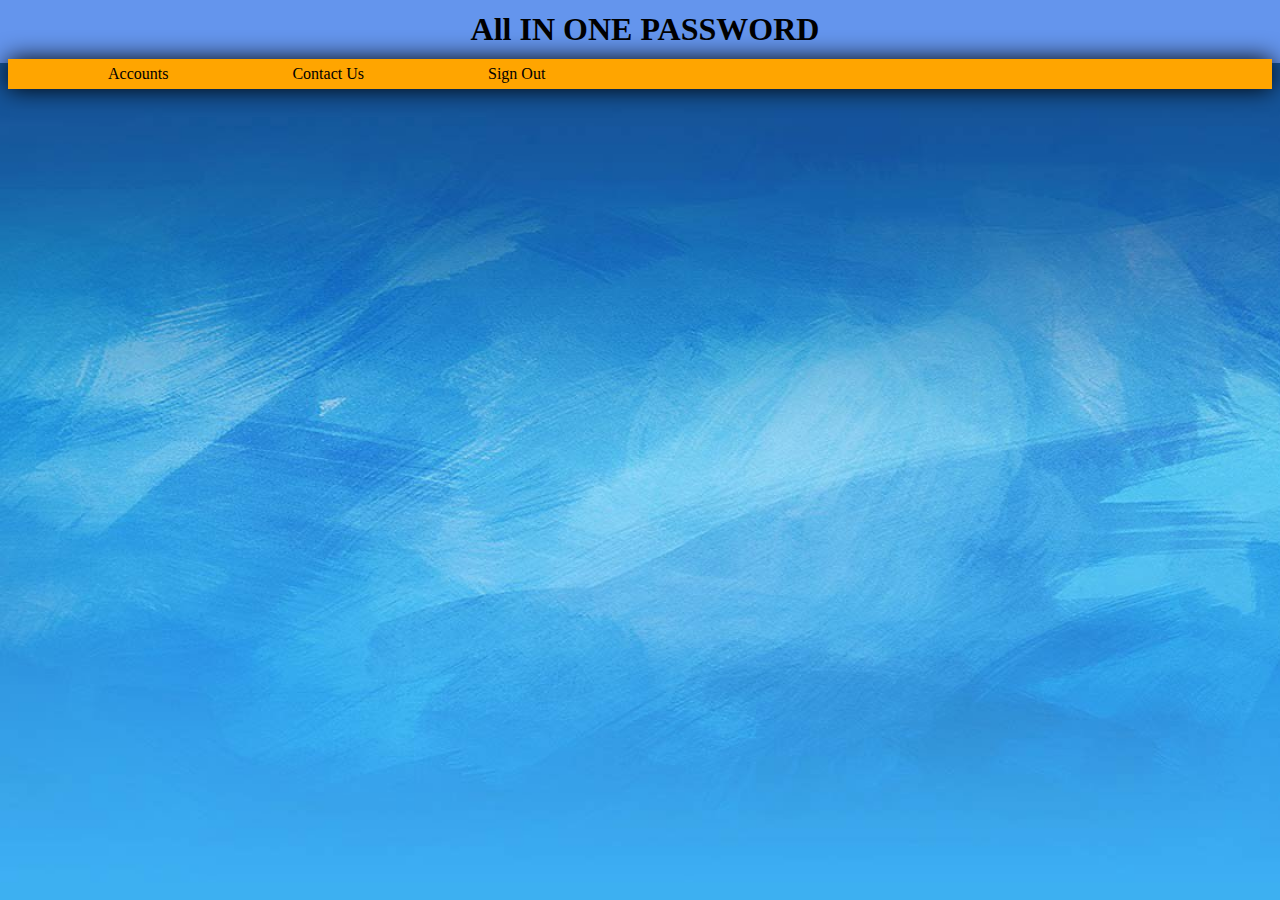
<file: PMS COMP1004/Index.html>
<!DOCTYPE html>
<html>
<head>
    <title> Password management system </title>
    <meta name="Password" content="Password manager"/>
    <link rel="stylesheet" type="text/css" href="Style.css"/>
    <!--The link is pulling in the css into the html-->
    <script src="https://code.jquery.com/jquery-1.12.4.js"></script>
    <script type="text/javascript" src="Code.js"></script>
    <!--The 2 script lines are linking my javascript file and importing the jquery library-->
</head>

<body>
	<ul>
    <h1> All IN ONE PASSWORD </h1>
    </ul>
    <header>
    <nav> <!--This is the tag that is setting up the navigation bar-->
        <ul>
            <li>
                <a onclick="AccountsFunction()" id="AF">Accounts</a>      
            </li>
            <li>
                <a onclick="ContactUsFunction()" id="CUF">Contact Us</a>   
            </li>
            <li>
                <a class="SignOut" href="Index.html" id="SOF">Sign Out</a>
            </li>    
        </ul>
    </nav>
    </header>    
    <div id="AccountDIV">
        <p class="main">This is the account page. Please select one of the following options.</p> 
        <ul>
            <li>
                <b onclick="GamesFunction()">Click To Display Accounts</b>
            </li>
            <li>
                <b class="main" id="SF" onclick="StrengthFunction()">Click To Display the Strength of the Passwords</b>
            </li>
        </ul>

    </div>
    <div id="ContactDIV">
        <p class="main">Welcome to the Contact Us page. If there are any questions relating, on how to use the software, login or other inquiries please feel free to contact us via email, phone or coming down to our office.</p>
        <ul>
            <li><!--Here i have 2 external links that loads an email or a phone number to get in contact with the web developer -->
                <p class="main2">Click <a href="mailto:jamesmead222@gmail.com">here</a> to send an email</p>    
                <p class="main2">Click <a href="tel:+44077372501">here</a> for the phone number</p>        
                <p class="main2">Our office is located at Drake Circus,PL48AA, Plymouth, Devon, United Kingdom</p>
            </li>
        </ul>
    </div>
    <div id="GamesDIV"><!--Here is the layout for making the dropdown boxes with all the passwords and usernames-->
        <div id="flipSteam"></div>
        <div id="panelSteam"></div>
        <br>
        <div id="flipUbisoft"></div>
        <div id="panelUbisoft"></div>
        <br>
        <div id="flipOrigin"></div>
        <div id="panelOrigin"></div>
        <br>
        <div id="flipActivision"></div>
        <div id="panelActivision"></div>
        <br>
        <div id="flipHSBC"></div>
        <div id="panelHSBC"></div>
        <br>
        <div id="flipTW"></div>
        <div id="panelTW"></div>
        <br>
        <div id="flipAmazon"></div>
        <div id="panelAmazon"></div>
        <br>
        <div id="flipYoutube"></div>
        <div id="panelYoutube"></div>
        <br>
        <div id="flipTwitch"></div>
        <div id="panelTwitch"></div>   
    </div>
    
    <div id="StrengthDIV">
            <p class="new">Choose an account:</p>
            <select id="select1"><!--Here im creating options for the dropdown menu-->
                <option value="SteamPassword">Steam</option>
                <option value="UbisoftPassword">Ubisoft</option>   
                <option value="OriginPassword">Origin</option>   
                <option value="ActivisionPassword">Activision</option>   
                <option value="HSBCPassword">HSBC</option>   
                <option value="TWPassword">TransferWise</option>   
                <option value="AmazonPassword">Amazon</option>   
                <option value="YoutubePassword">Youtube</option>   
                <option value="TwitchPassword">Twitch</option>     
            </select>
            <br>
            <button onclick="getOption()">Click to display password strength</button>
            <br>
            <span class="output"></span>   
    </div>

    <!--This is my error text and function call if the login was unsuccessful-->
    <div class="ERROR"id="ERRORTXT">
        <p class="ERROR">
            Password was incorrect. Please reload the page to retry. 
        </p>
        <p class="ERROR">Click to refresh page</p>
        <button class="SignOut"><a href="Index.html">Refresh</a></button>    
    </div>
    
    
</body>
</html>
</file>
<file: PMS COMP1004/Style.css>
header 
{
    background-color: orange;
    top:60px;
    height: 30px;
    display:flex;
    align-items: center;
    box-shadow: 0 0 25px 0 black;
}
header * 
{
    display: inline-block;
    position:relative;
}

nav ul li
{
    display: inline-flex;
    position: relative; 
    margin: 60px;
    align-items: center;
    
    
}

body 
{
    background-image:url(Blue_Background.jpeg);
    background-repeat: no-repeat;
    background-attachment: fixed;
    background-size: cover; 
}

h1
{
    box-sizing: border-box;
    text-align:center;
    background-color: cornflowerblue;
    padding: 15px;
    margin: -20px;
    margin-left: -50px;   
}


p 
{
    text-align:center;
}

div
{
    display: none;
}

li b
{
    position: relative;
    align-items: center;
}

p.main
{
    position: relative;
    font-size: 22px;
    margin-left: 50px;
    margin-top: 40px;
    
}

ul.FAQ
{
    list-style-type:none;
}

p.main2
{
    font-size: 18px;
    margin-left: 5px;
    margin-top: 40px; 
    list-style: none;
}

p.ERROR
{
    font-size: 20px;  
    align-items: center;
}

a.SignOut
{
    all: unset;
}

button.SignOut
{
    all: unset;
    text-align: center;    
}

#panelHSBC, #flipHSBC, #flipTW, #panelTW, #panelActivision, #flipActivision, #panelOrigin, #flipOrigin, #panelUbisoft, #flipUbisoft, #panelSteam, #flipSteam, #panelAmazon, #flipAmazon, #panelYoutube, #flipYoutube, #panelTwitch, #flipTwitch
{
    padding: 15px;
    text-align: center;
    background-color:#e5eecc;
    border: solid 2px #c3c3c3;
    margin-left: auto;
    margin-right: auto;
    width: 600px;
    margin-left: auto;
    margin-right: auto;

}

#panelHSBC, #panelTW, #panelActivision, #panelOrigin, #panelUbisoft, #panelSteam, #panelAmazon, #panelYoutube, #panelTwitch
{
    display: none;
    width: 600px;
    padding: 15px;
    margin-left: auto;
    margin-right: auto;
}
p.new
{
    text-align: left;
}
</file>
